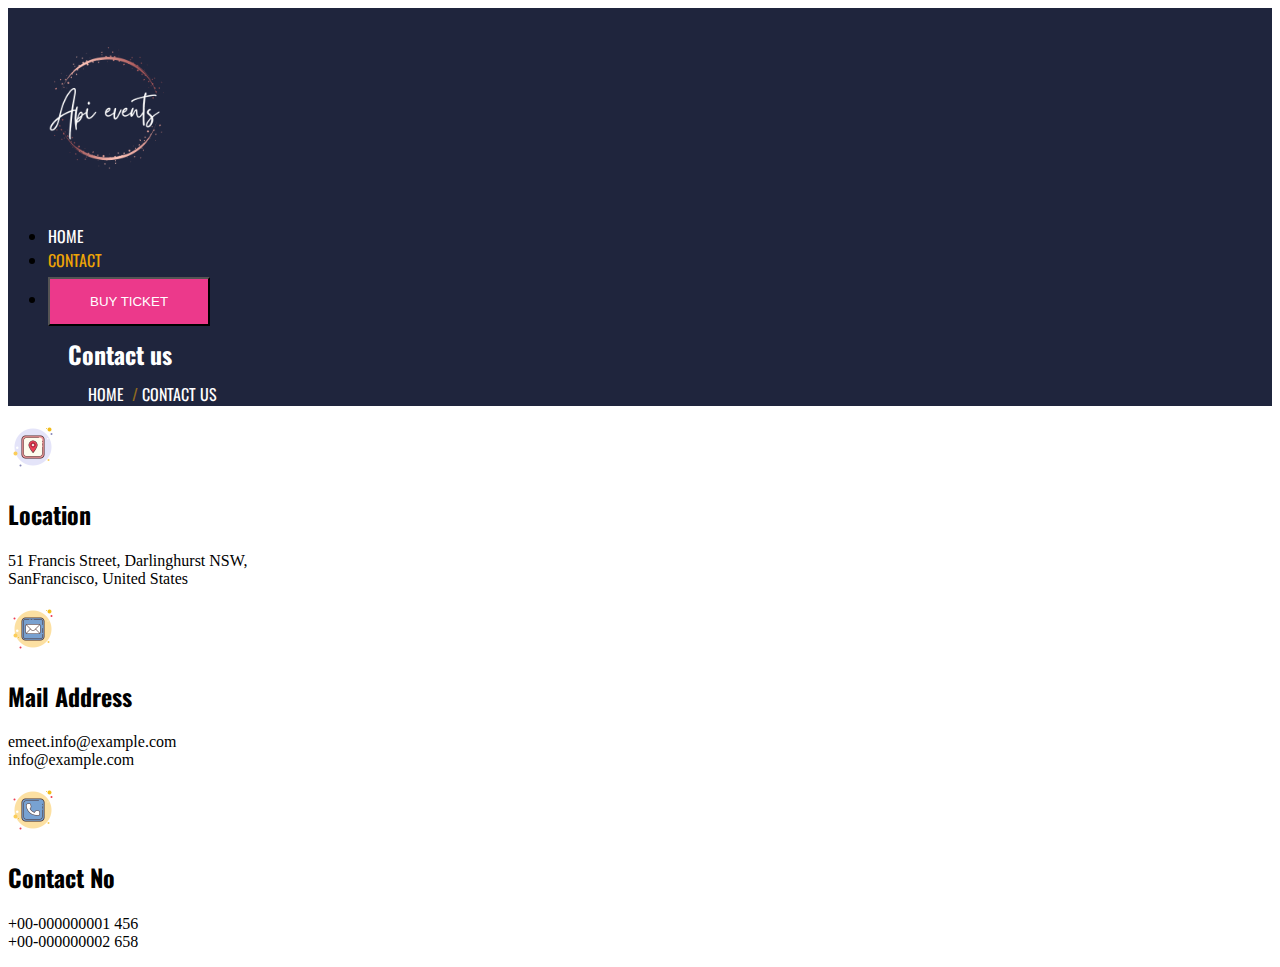
<file: contact.html>
<!DOCTYPE html>
<html lang="en">

<head>
  <meta charset="UTF-8">
  <meta http-equiv="X-UA-Compatible" content="IE=edge">
  <meta name="viewport" content="width=device-width, initial-scale=1.0">
  <link href="https://cdn.jsdelivr.net/npm/bootstrap@5.0.2/dist/css/bootstrap.min.css" rel="stylesheet"
    integrity="sha384-EVSTQN3/azprG1Anm3QDgpJLIm9Nao0Yz1ztcQTwFspd3yD65VohhpuuCOmLASjC" crossorigin="anonymous">
  <link rel="stylesheet" href="style.css">
  <link href='https://fonts.googleapis.com/css?family=Oswald' rel='stylesheet'>
  <title>API events</title>
</head>

<body>
<!-- navigation -->
  <div class="navbar w-100 "  style="background-color:rgb(31,37,61)">
    <div class="container contact-page-nav w-100">
      <div class="logo">
        <div class="logo-img">
          <img src="images/logo.png" class="  rounded-circle" alt="logo">
        </div>
      </div>

      <div class="menu menu-contact px-2">

        <ul class="nav justify-content-end align-items-center ">
          <li class="close-menu ">
            <a href="" onclick="closeMenu()"><img src="images/icons8-multiply-30.png" alt=""></a>
          </li>
          <li class="nav-item">
            <a class="nav-link mt-2" href="index.html">HOME </a>
          </li>
          <li class="nav-item active me-3 ">
            <a class="nav-link mt-2 pr-3" href="contact.html">CONTACT</a>
          </li>
          <li class="nav-item">
            <button type="button" class="btn btn-buy-ticket">BUY TICKET</button>
          </li>
        </ul>

      </div>
      <div class="hamburger-menu" onclick="openMenu()">
        <img src="images/icons8-menu-64.png" alt="">
      </div>
    </div>
    <div class=" container contact-title">
      <div class="container contact-detail ">
        <h2 class="display-4 ">Contact us</h2>

      </div>
    </div>
    <div class="container breadcrums pb-4">
      <ul class="breadcrumb-navigation ">
           <li ><a href="index.html">HOME</a></li>
           <li ><a href="contact.html">CONTACT US</a></li>
           
       </ul>
     </div>
  </div>
<!--end of navigation-->
    

    <!--footer-->
    
   <div class="container w-75 text-center footer mt-5 mb-5">
    <div class="row d-flex">
        <div class="col">
          <img src="images/icons8-location-50.png" alt="">
          <h2 class="pb-2" >Location</h2>
          <p>51 Francis Street, Darlinghurst NSW,<br> SanFrancisco, United States</p>
        </div>
        <div class="col">
          <img src="images/icons8-mail-50.png" alt="">
            <h2 class="pb-2">Mail Address</h2>
            <p>emeet.info@example.com <br>
                info@example.com</p>
        </div>
        <div class="col ">
          <img src="images/icons8-phone-50.png" alt="">
            <h2 class="pb-2">Contact No</h2>
            <p>+00-000000001 456 <br>
                +00-000000002 658</p>
        </div>
    </div>
   </div>
   <script type="text/javascript">
   function openMenu(){
    document.querySelector(".menu ul").style="display:initial;"
    document.querySelector(".hamburger-menu").style="display:none;"
    }
    function closeMenu(){
      document.querySelector(".menu ul").style="display:none;"
    document.querySelector(".hamburger-menu").style="display:initial;"
    }
  </script>
    
    </body>
    </html>
</file>
<file: style.css>
body{
  overflow-x: hidden;
}
.container-fluid {
  background-color: rgba(41, 40, 40, 0.422);
}
.navbar,
.footer h2,
.banner-desc p {
  font-family: Oswald, sans-serif;
}
/* .hero-section {
  position: relative;
} */

.carousel {
  position: relative;
}

.logo {
  width: 200px;
  height: 200px;
  
}
.navbar{
  top:-15px;
}
.logo img {
  width: 100%;
  height: 100%;
  
}
.nav {
  height: 150;
}
.nav-item a {
  text-decoration: none;
  color: white;
}
.active a,
.nav-item a:hover {
  color: #efa506;
}

.btn {
  background-color: #ec398b;
  border-radius: 0%;
  margin-top: 5px;
  padding: 12px 40px 12px 16px ;
  color: #fff;
  transition: 0.3s;
}

.btn:hover {
  text-align: left;
}

@media (min-width:790px){
  .btn:hover {
  text-align: center;
  color:#fff;
  background-color: #d51069ed;

  }
  .btn {
    padding: 15px 40px;
  }

}

.carousel-inner {
  width: 100%;
  height: 100vh;
}
.carousel-item::before {
  display: block;
  content: "";
  position: absolute;
  left: 0;
  right: 0;
  bottom: 0;
  top: 0;
  background: black;
  opacity: 0.8;
}
.carousel-slider-image img {
  width: 100%;
  height: 100%;
  object-fit: fill;
}
.description {
  position: absolute;
  z-index: 1;
  top: 230px;
  width: 75%;
  height: 400px;
  left: 150px;
}
.banner-desc {
  width: 100%;
  height: 200px;
}
.banner-desc h1 {
  color: #efa506;
  font-size: 3em;
  font-weight: 300;
}
.banner-desc h2{
  color:#fff; 
  font-weight: 800; 
  line-height:100%; 
  font-size:5em
}

.banner-desc p {
  color: #fff;
  font-size: 1.3em;
  letter-spacing: 1px;
  padding-right:40px;
}
.banner-desc a {
  position: relative;
  color: #fff;
  font-size: 1.2rem;
  font-weight: 400;
  text-decoration: none;
  display: inline-block;
}
.venue img {
  max-width: 25px;
}

.trailer {
  position: fixed;
  z-index: 1000;
  background: rgba(0, 0, 0, 0.5);
  width: 100%;
  height: 100%;
  display: flex;
  justify-content: center;
  align-items: center;
  visibility: hidden;
  opacity: 0;
  left:0px;
}
.trailer iframe{
  width:700px;
  height:500px;
}

/* .trailer .active{
    visibility: visible;
    opacity: 1;
 } */
.trailer video {
  position: relative;
  top: 60px;
  max-width: 980px;
  outline: none;
}
.popupvideo button{
  display: flex;
  justify-content: start;
  align-items: center;
  gap: 10px;
  margin: 30px 0;
  background-color: #efa506;
  color: white;
  border: transparent;
  padding: 15px 24px;
  font-weight: 600;
  transition: all 300ms ;
}

.popupvideo button:hover{
  background-color:  white ;
  color:#2F2A22;
  border: transparent;
  padding: 15px 24px;
  border-radius: 15px;
}
.popupvideo button:hover .popupvideo-btn{
  fill: #2F2A22;
  width: 20px;
}
.popupvideo  .popupvideo-text{
  font-size:1.2em;
}
.popupvideo-btn{
  fill: white;
  width: 20px;
  transition: all 300ms ;

}
.promo-video{
  position:absolute;
  z-index:2;
  
}
.close {
  position: absolute;
  top:40px;;
  cursor: pointer;
  max-width: 32px;
}

.breadcrumb-navigation > li {
  display: inline;
  color: #efa5068d;
}
.breadcrumb-navigation li a {
  text-decoration: none;
  color: #fff;
}
.breadcrumb-navigation li + li:before {
  padding: 4px;
  content: "/";
}

.footer h1 {
  font-weight: 300;
}
.contact-detail {
  color: #fff;
  font-weight: 500;
  line-height: 100%;
  padding-left: 60px;
}
.breadcrumb-navigation {
  padding-left: 80px;
  margin-top: 10px;
}
.hamburger-menu {
  display: none;
}
.close-menu {
  display: none;
}
.navbar{
  justify-content: center;
}

@media (max-width: 991px) {
  .trailer video {
    max-width: 90%;
  }
  .description {
    width: 81%;
    left: 83px;
    margin-top: 20px;
}
  .trailer iframe{
    width:600px;
    height:400px;
  }
  .close{
    top:100px;
  }
  .carousel-slider-image img{
    width:450px;
    height:100vh;
    object-fit: cover;
   }
  .banner-desc h1{
    font-size:2.6em;
  }
  .banner-desc h2{
    font-size:4.5em
  }
  .banner-desc p{
    font-size:1.7em;
    padding-right:20px;
  }
  .banner-desc a{
    font-size: 1.5rem;
    padding-top:0px;
  }
}

@media (max-width: 790px) {
  .menu ul {
    display: flex;
    flex-direction: column;
    align-items: center;
    width: 100%;
    right: 0;
    height: 200px;
    z-index: 1000;
    padding: 0 0 0;
    transition: right 0.4s ease;
    display: none;
  }
  .close-menu img{
    margin-left:120px;
     width:20px
  }
  .hamburger-menu {
    display: initial;
  }
  .close-menu {
    display: initial;
  }
  .logo-img img {
    width: 200px;
    height: 200px;
    margin-top: 25px;
  }
  .description {
    padding: 0px 20px;

  }
  .carousel-slider-image img{
    width:450px;
    height:100vh;
    object-fit: cover;
   }
   .banner-desc h1{
    font-size:2.1em;
  }
  .banner-desc h2{
    font-size:4em
  }
  .banner-desc p{
    font-size:1.7em;
    padding-right:20px;
  }
  .banner-desc a{
    font-size: 1.5rem;
    padding-top:20px;
  }
  
}
@media (max-width: 650px){
  .trailer iframe{
    width:500px;
    height:300px;
  }
  .close{
    top:150px;
  }
}

@media (max-width: 550px) {
  .popupvideo{
    width: 100%;
  }
  .contact-title{
    text-align: center;
  }
  .popupvideo button{
    
    justify-content: center;
    width: 100%;
  }
  .contact-detail {
    padding-left: 0px;
  }
  .breadcrumb-navigation ol,  ul{
    padding-left: 0px !important;
  }
  .description {
    top: 180px;
    width: 100%;
    left: -10px;
  }

.popupvideo button{
  margin-top: 30px;
}

  .hamburger-menu img{
    width:40px;
    height:40px;
  }
  .logo-img img {
    width: 180px;
    height: 180px;
    margin-left:-30px;
  }
  .venue {
    margin-top: -15px;
  }
  .venue img{
    width:40px;
    height:40px;
  }
  
  .trailer iframe{
    width:350px;
    height:350px;
  }
  .close{
    top:200px;
  }
  .carousel-slider-image img{
    width: 80px;
    height:100vh;
    object-fit: cover;
   }


   .banner-desc h1{
    font-size:2em;
  }
  .banner-desc h2{
    font-size:3.2em
  }
  .banner-desc p{
    font-size:1.2em;
    padding-right:20px;
  }
  .banner-desc a{
    font-size: 1.3rem;
    padding-top:20px;
  }
  .trailer{
    top:-30px;
  }
}

@media (max-width: 400px) {
  
  .close-menu img{
     margin-top: 29px;
    margin-left: 115px;
  }
  .contact-detail {
    justify-content: center;
  }
  .breadcrumb-navigation {
    margin-left: 5px;
  }
  .navbar .container{
    flex-wrap: unset ;
    justify-content: space-around;
  }
  

  .hamburger-menu img{
    width:40px;
    height:40px;
  }
   .description {
    top: 180px;
    width: 100%;
    left: 0px;
  }
  .banner-desc h1{
    font-size:1.8em;
  }
  .banner-desc h2{
    font-size:3em
  }
  .banner-desc p{
    font-size:1.2em;
    padding-right:20px;
  }
  .banner-desc a{
    font-size: 1.1rem;
    padding-top:20px;
  }
  .venue {
    margin-top: -20px;
  }
  .venue img{
    width:15px;
    height:15px;
  }
  
  /* .popupvideo img{
    width:15px;
    height:15px;
  } */
  .logo-img img {
    width: 170px;
    height: 170px;
  }
  .trailer iframe{
    width:300px;
    height:200px;
  }
  .close{
    top:200px;
  }
  .trailer img{
    width:20px;
    height:20px;
  }
  .carousel-slider-image img{
    width:400px;
    height:100vh;
    object-fit: cover;
   }
  }


@media (max-width: 350px) {
  .description {
    top: 150px;
    width: 100%;
    left: -10px;
  }
  .menu{
    margin:-80px 0 0 60px;
  }
  .close-menu img {
    margin-top: 84px;
    margin-left: 90px;
}
  .logo-img img{
    width: 150px;
    height: 150px;
  }
  .navbar .container{
    flex-wrap: nowrap;

  }
  .banner-desc h1{
    font-size:1.8em;
  }
  .banner-desc h2{
    font-size:2.5em
  }
  .banner-desc p{
    font-size:1em;
    padding-right:10px;
  }
  .banner-desc a{
    font-size: 1.1rem;
    padding-top:20px;
  }
  .btn{
    padding:10px 15px;
  }
  .trailer iframe{
    width:220px;
    height:150px;
  }
  .close{
    top:100px;
  }
  
}
.carousel-control-next{
  right:30%;
}
.carousel-control-prev{
  left:30%;
}
.carousel-control-next, .carousel-control-prev{
   
  width:50px !important;
  top:90%
 }

@media (min-width:768px){
  .carousel-control-next, .carousel-control-prev{
   display: block;
   width:110px !important;
   top:0%;   
  }
  .carousel-control-next{
    right:0%;
  }
  .carousel-control-prev{
    left:0%;
  }

}
</file>
